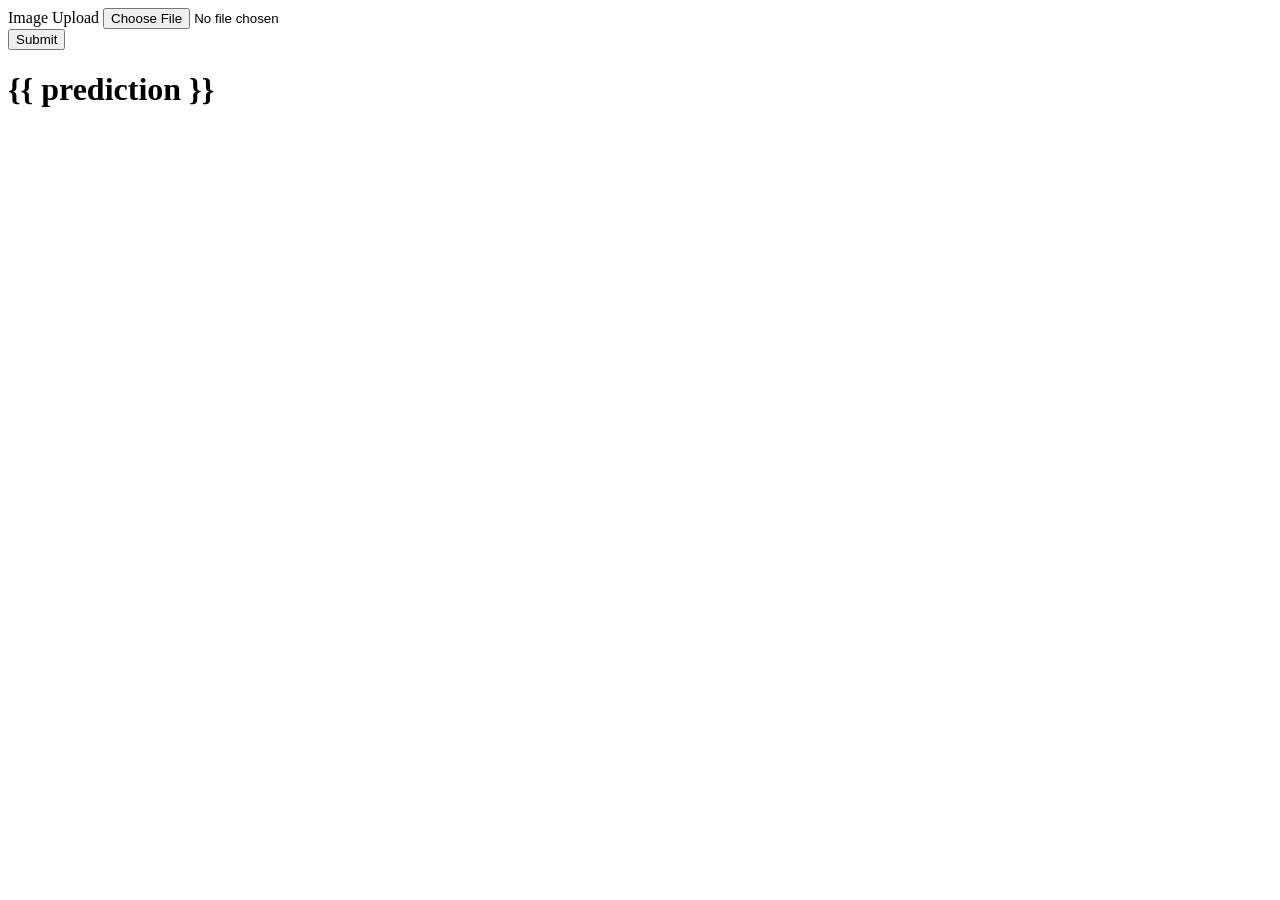
<file: templates/index1.html>
<html>
<body>
    <h3></h3>
<div>
  <form action="/predict" method="POST">
    <label for="filepath">Image Upload</label>
    <input type="file" id="img" name="img" accept="image/*">
    <br>
    <input type="submit" value="Submit">
    <h1> {{ prediction }}</h1>
  </form>
</div>
</body>
</html>
</file>
